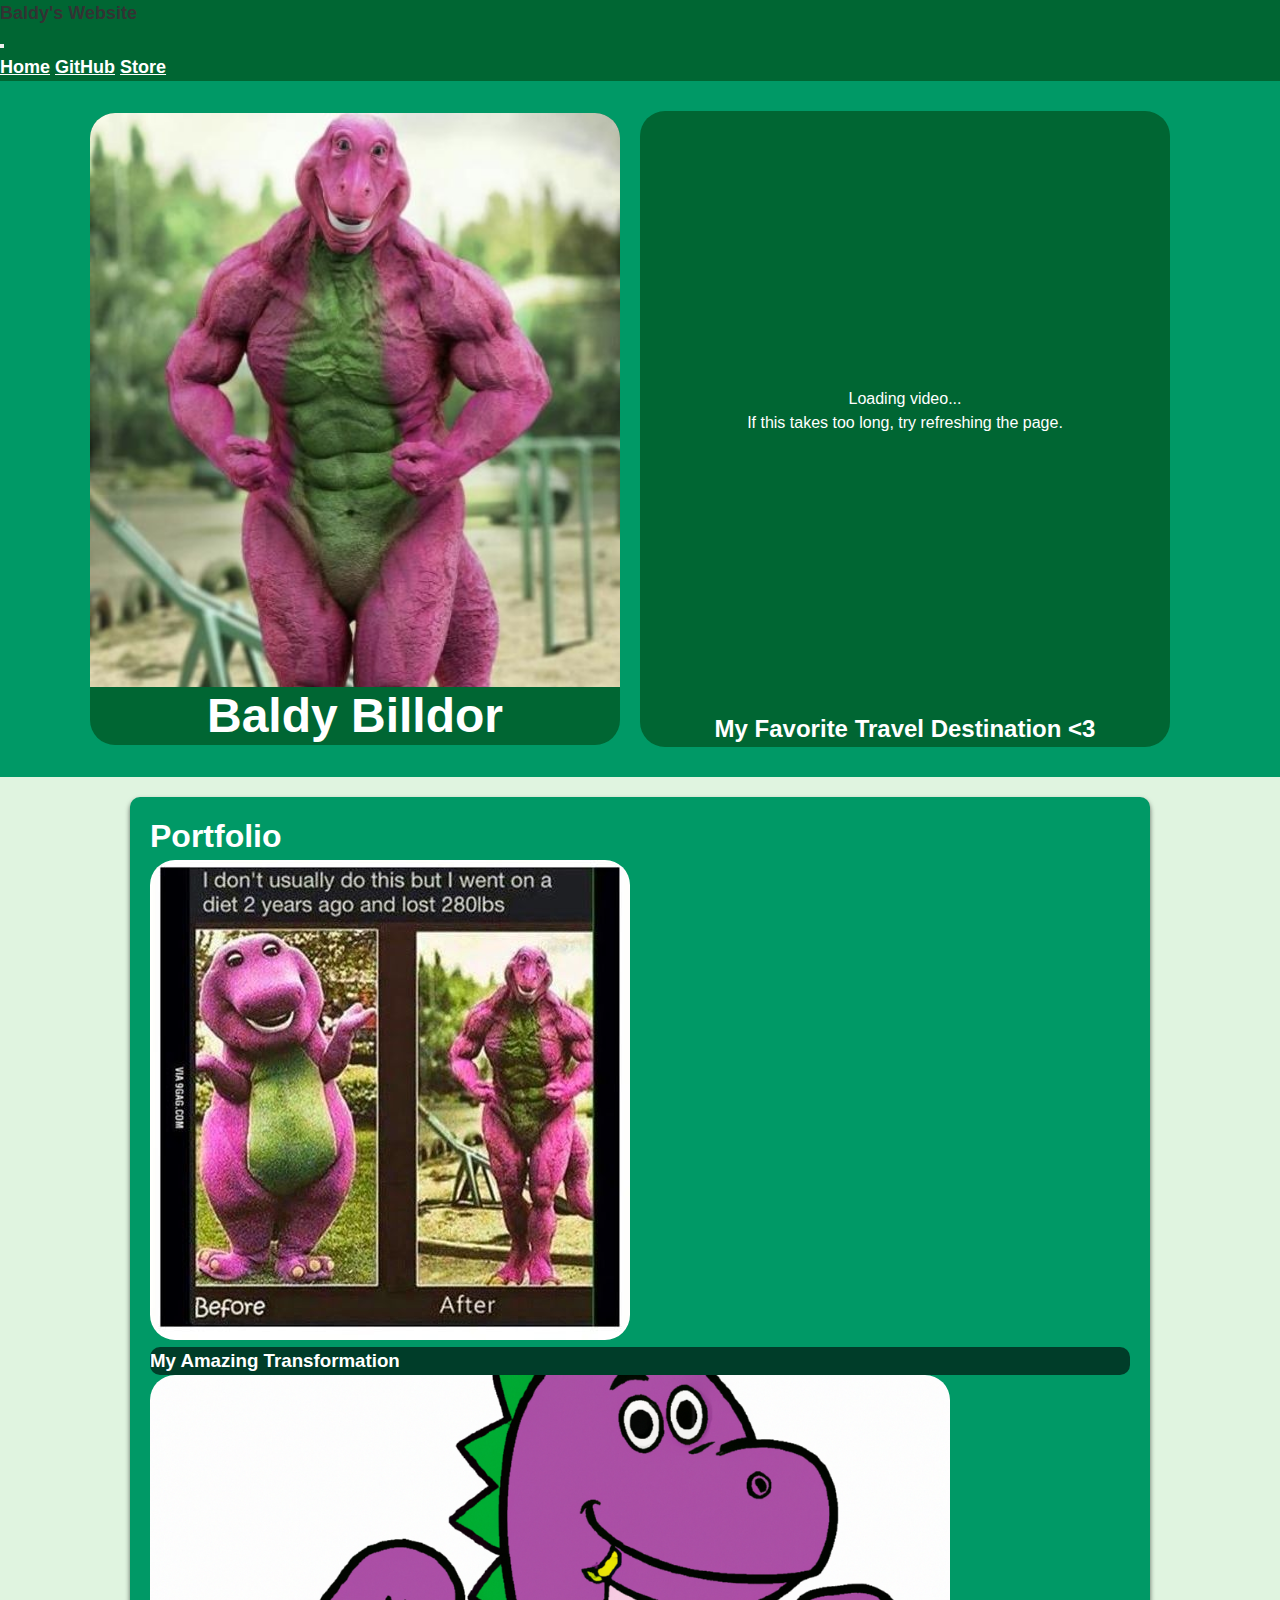
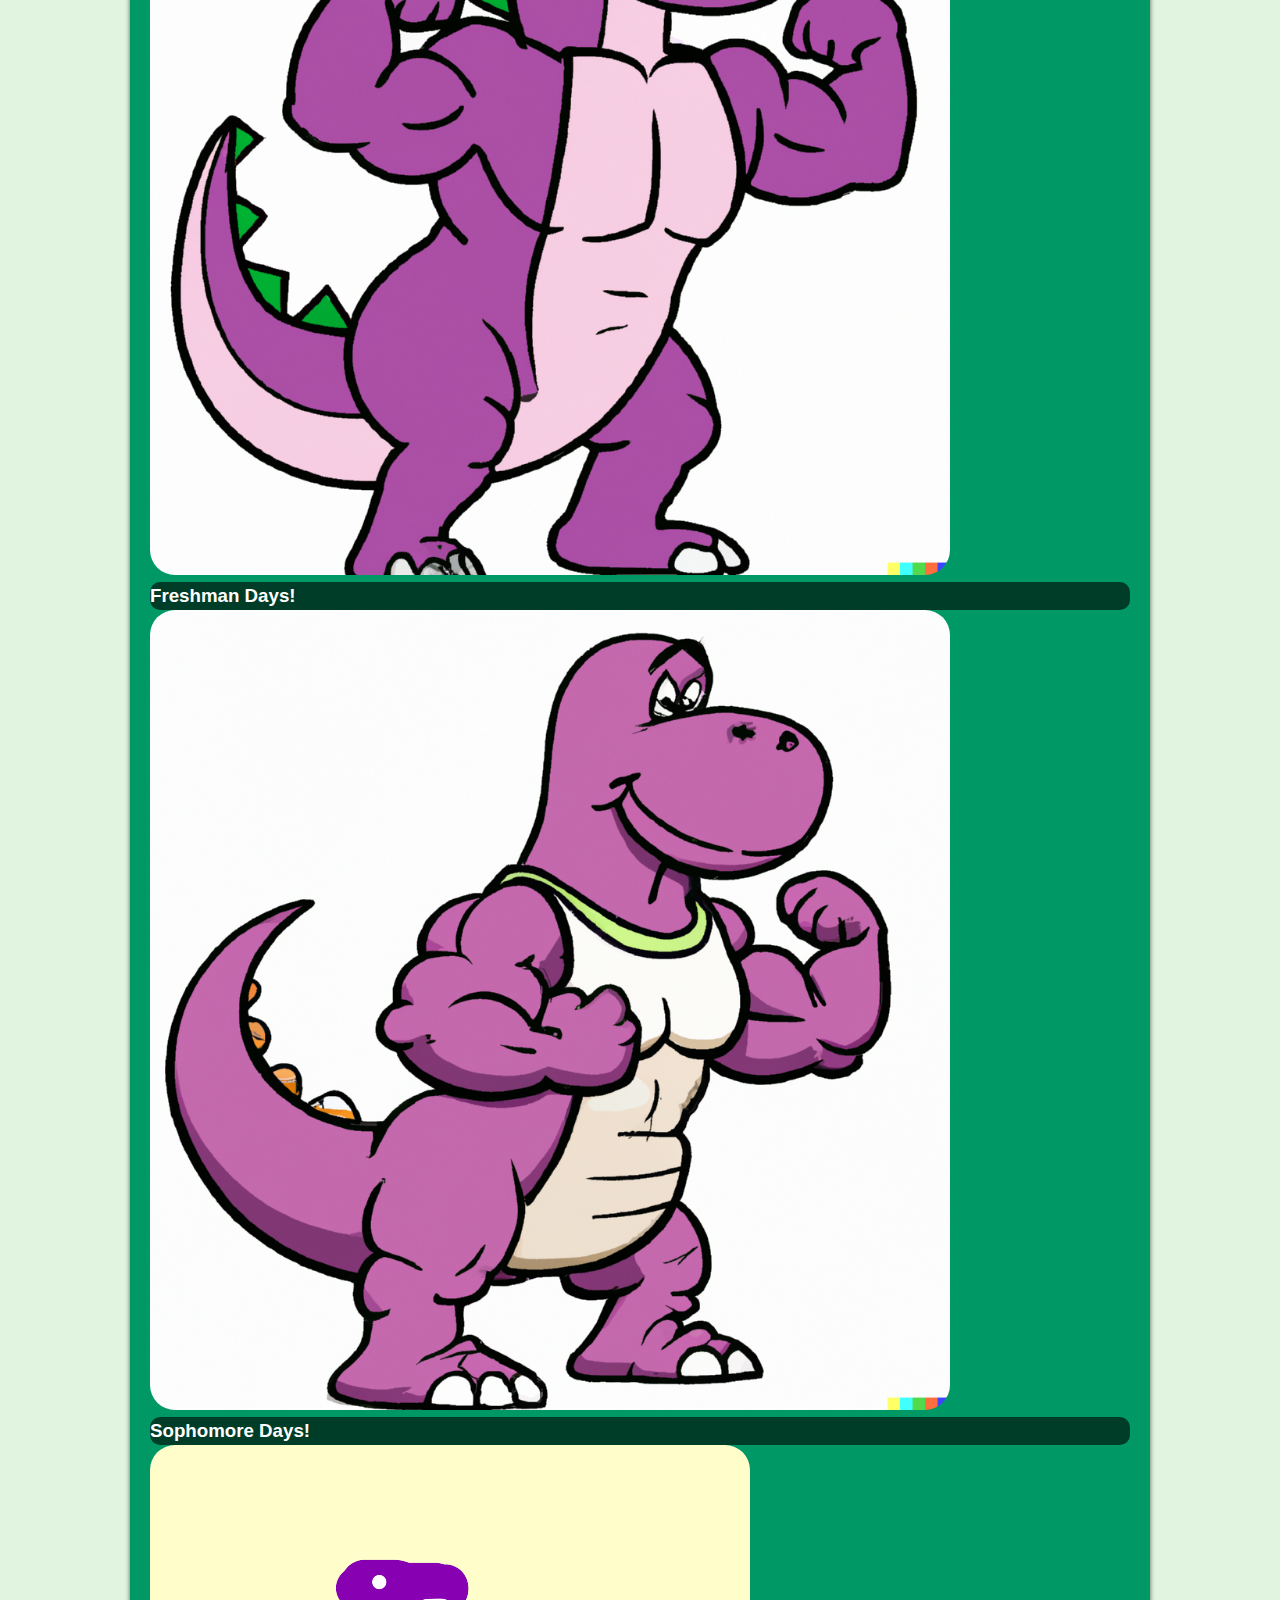
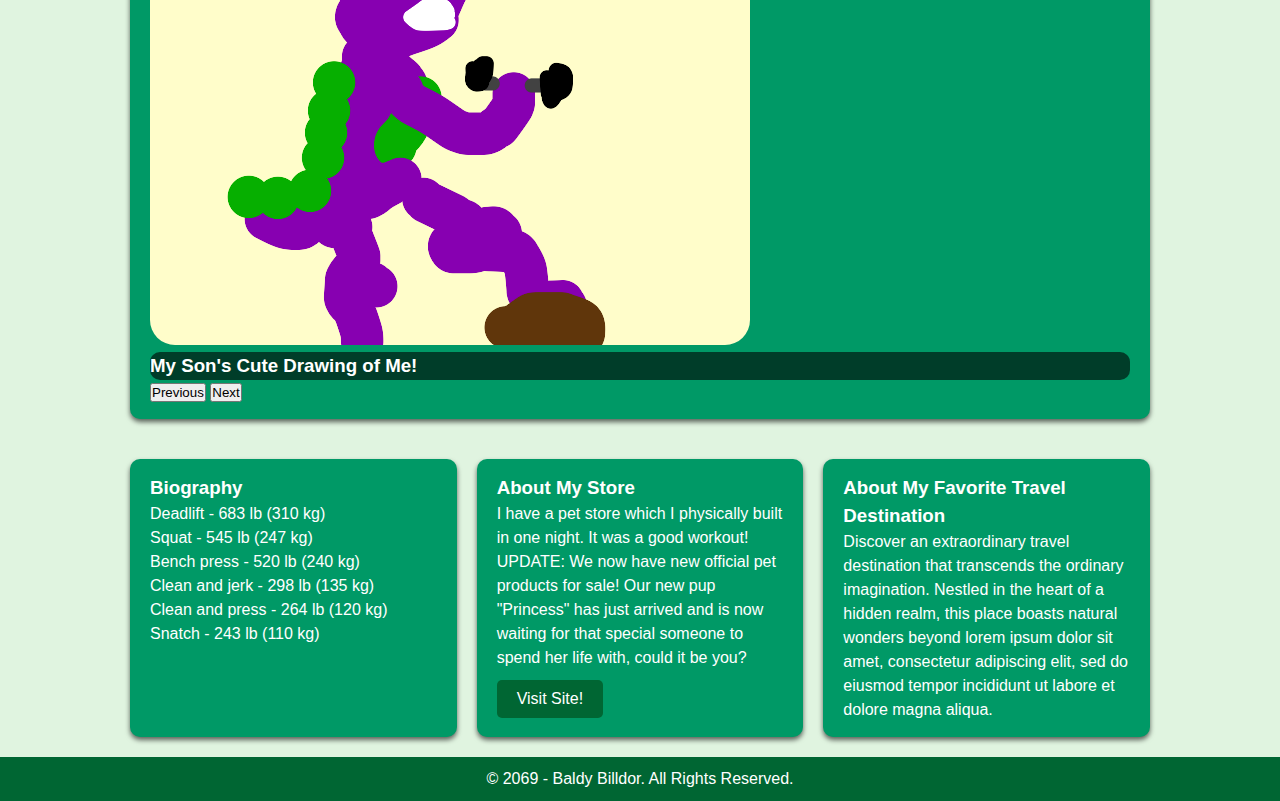
<file: index.html>
<!DOCTYPE html>
<html lang="en">

<head>
    <meta charset="UTF-8">
    <meta name="viewport" content="width=device-width, initial-scale=1.0">
    <title>Baldy's Website</title>
    <link rel="stylesheet" href="https://cdn.jsdelivr.net/npm/bootstrap@5.3.1/dist/css/bootstrap.min.css"
        rel="stylesheet" integrity="sha384-4bw+/aepP/YC94hEpVNVgiZdgIC5+VKNBQNGCHeKRQN+PtmoHDEXuppvnDJzQIu9"
        crossorigin="anonymous">
    <link rel="stylesheet" href="css/styles.css">
    <script src="https://www.youtube.com/iframe_api"></script>
</head>

<body>
    <!-- <nav class="my-navbar">
        <div class="my-container">
            <div class="logo">Baldy's Website</div>
            <ul class="nav">
                <li>
                    <a href="index.html">Home</a>
                </li>
                <li>
                    <a href="https://github.com/tannowenn/tannowenn.github.io" target="_blank">GitHub</a>
                </li>
                <li>
                    <a href="store.html">Store</a>
                </li>
            </ul>
        </div>
    </nav> -->
    <nav class="navbar navbar-expand-md" style="background-color: #006633;">
        <div class="container">
            <div class="navbar-brand text-light fs-3">Baldy's Website</div>
            <button class="navbar-toggler" type="button" data-bs-toggle="collapse" data-bs-target="#navLinks"
                aria-controls="navLinks" aria-expanded="false" aria-label="Toggle navigation">
                <span class="navbar-toggler-icon"></span>
            </button>
            <div id="navLinks" class="collapse navbar-collapse">
                <div class="navbar-nav ms-auto">
                    <a href="#" class="nav-item nav-link">Home</a>
                    <a href="https://github.com/tannowenn/tannowenn.github.io" target="_blank"
                        class="nav-item nav-link">GitHub</a>
                    <a href="store.html" class="nav-item nav-link">Store</a>
                </div>
            </div>
        </div>
    </nav>

    <header class="header">
        <div class="my-container">
            <div class="headerbox">
                <img src="images/buffbarney.jpg" />
                <h1 class="fs-1">Baldy Billdor</h1>
            </div>
            <div class="headerbox">
                <div id="youtube-player">Loading video...<br>If this takes too long, try refreshing the page.</div>
                <h2 class="fs-2">My Favorite Travel Destination &lt;3</h2>
            </div>
        </div>
    </header>

    <section class="portfolio">
        <div class="my-container">
            <div class="box">
                <h1 class="text-center">Portfolio</h1>
                <div id="carouselPortfolio" class="carousel slide" data-bs-ride="carousel">
                    <div class="carousel-inner">
                        <div class="carousel-item active">
                            <img src="images/transformation.jpg" class="d-block w-100">
                            <div class="carousel-caption">
                                <h3>My Amazing Transformation</h5>
                            </div>
                        </div>
                        <div class="carousel-item">
                            <img src="images/dalle1.png" class="d-block w-100">
                            <div class="carousel-caption">
                                <h3>Freshman Days!</h5>
                            </div>
                        </div>
                        <div class="carousel-item">
                            <img src="images/dalle2.png" class="d-block w-100">
                            <div class="carousel-caption">
                                <h3>Sophomore Days!</h5>
                            </div>
                        </div>
                        <div class="carousel-item">
                            <img src="images/sidecurl.png" class="d-block w-100">
                            <div class="carousel-caption">
                                <h3>My Son's Cute Drawing of Me!</h5>
                            </div>
                        </div>
                    </div>
                    <button class="carousel-control-prev" type="button" data-bs-target="#carouselPortfolio"
                        data-bs-slide="prev">
                        <span class="carousel-control-prev-icon" aria-hidden="true"></span>
                        <span class="visually-hidden">Previous</span>
                    </button>
                    <button class="carousel-control-next" type="button" data-bs-target="#carouselPortfolio"
                        data-bs-slide="next">
                        <span class="carousel-control-next-icon" aria-hidden="true"></span>
                        <span class="visually-hidden">Next</span>
                    </button>
                </div>
            </div>
        </div>
    </section>

    <section class="boxes">
        <div class="my-container">
            <div class="box">
                <h3 class="text-center fw-bold">Biography</h3>
                <p>
                    Deadlift - 683 lb (310 kg)<br>
                    Squat - 545 lb (247 kg)<br>
                    Bench press - 520 lb (240 kg)<br>
                    Clean and jerk - 298 lb (135 kg)<br>
                    Clean and press - 264 lb (120 kg)<br>
                    Snatch - 243 lb (110 kg)
                </p>
            </div>

            <div class="box">
                <h3 class="text-center fw-bold">About My Store</h3>
                <p>I have a pet store which I physically built in one night. It was a good workout!</p>
                <p><span class="fw-bold">UPDATE:</span> We now have new official pet products for sale! Our new pup "Princess" has just arrived and
                    is now waiting for that special someone to spend her life with, could it be you?</p>
                <a href="store.html">
                    <button type="button" class="btn btn-outline-success button fw-bold">Visit Site!</button>
                </a>
            </div>

            <div class="box">
                <h3 class="text-center fw-bold">About My Favorite Travel Destination</h3>
                <p>Discover an extraordinary travel destination that transcends the ordinary imagination. Nestled in the
                    heart of a hidden realm, this place boasts natural wonders beyond lorem ipsum dolor sit amet,
                    consectetur adipiscing elit, sed do eiusmod tempor incididunt ut labore et dolore magna aliqua.</p>
            </div>
        </div>
    </section>

    <footer>
        <p>&copy; 2069 - Baldy Billdor. All Rights Reserved.</p>
    </footer>

    <script>
        var player;

        function onYouTubeIframeAPIReady() {
            player = new YT.Player('youtube-player', {
                height: '600',
                videoId: 'WK_yQD_s8f8',
                playerVars: {
                    start: 28, // Start the video at 28 seconds
                    autoplay: 1, // Autoplay
                    mute: 1, // Muted
                    loop: 1 // Loopy doopy
                }
            });
        }
    </script>
    <script src="https://cdn.jsdelivr.net/npm/bootstrap@5.3.1/dist/js/bootstrap.bundle.min.js"
        integrity="sha384-HwwvtgBNo3bZJJLYd8oVXjrBZt8cqVSpeBNS5n7C8IVInixGAoxmnlMuBnhbgrkm"
        crossorigin="anonymous"></script>
</body>

</html>
</file>
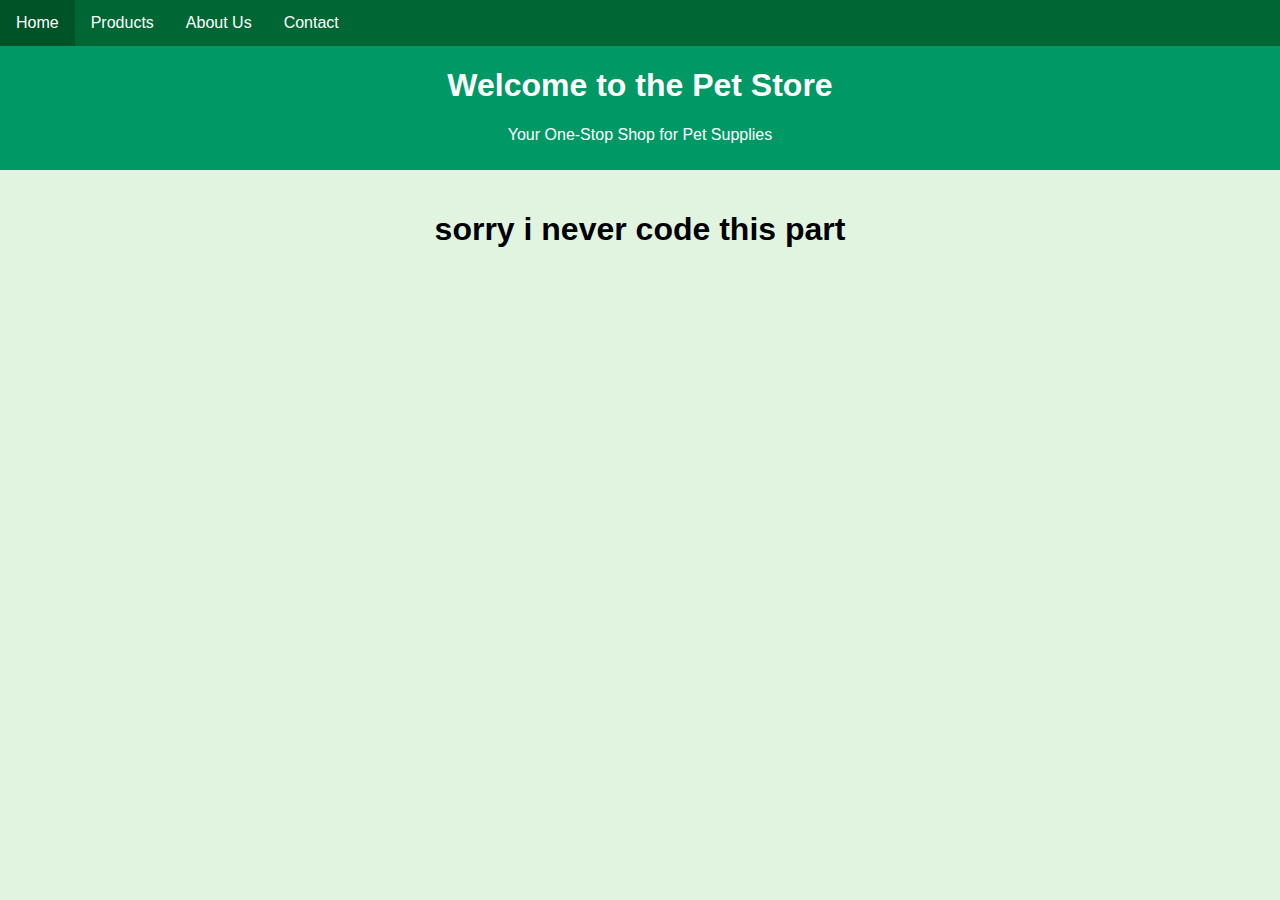
<file: useless.html>
<!DOCTYPE html>
<html lang="en">
<head>
  <meta charset="UTF-8">
  <meta name="viewport" content="width=device-width, initial-scale=1.0">
  <title>Pet Store - E-commerce</title>
  <style>
    /* Existing styles */
    body {
      font-family: Arial, sans-serif;
      background-color: #e0f4e0; /* Light green background */
      margin: 0;
      padding: 0;
    }
    header {
      background-color: #009966; /* Dark green header background */
      color: white;
      text-align: center;
      padding: 0 0 10px;
    }
    .container {
      display: flex;
      flex-wrap: wrap;
      justify-content: center;
      align-items: flex-start;
      padding: 20px;
    }
    .product {
      background-color: #f0fff0; /* Pale green product background */
      border: 1px solid #98bf98; /* Light green border */
      padding: 20px;
      margin: 10px;
      max-width: 300px;
    }
    .product img {
      max-width: 100%;
    }
    .button {
      background-color: #009966; /* Dark green button background */
      color: white;
      border: none;
      padding: 5px 10px;
      margin-top: 10px;
      cursor: pointer;
      border-radius: 5px;
      font-size: 14px;
    }
    .button:hover {
      background-color: #007755; /* Slightly darker green on hover */
    }
    /* Navbar styles */
    .navbar {
      background-color: #006633; /* Darker green navbar background */
      overflow: hidden;
    }
    .navbar a {
      float: left;
      display: block;
      color: white;
      text-align: center;
      padding: 14px 16px;
      text-decoration: none;
    }
    .navbar a:hover {
      background-color: #005327; /* Slightly darker green on hover */
    }
  </style>
</head>
<body>
  <header>
    <div class="navbar">
        <a href="index.html">Home</a>
        <a href="store.html">Products</a>
        <a href="useless.html">About Us</a>
        <a href="https://github.com/tannowenn/tannowenn.github.io/issues" target="_blank">Contact</a>
    </div>
    <h1>Welcome to the Pet Store</h1>
    <p>Your One-Stop Shop for Pet Supplies</p>
  </header>
  <div class="container">
    <h1>sorry i never code this part</h1>
  </div>
</body>
</html>
</file>
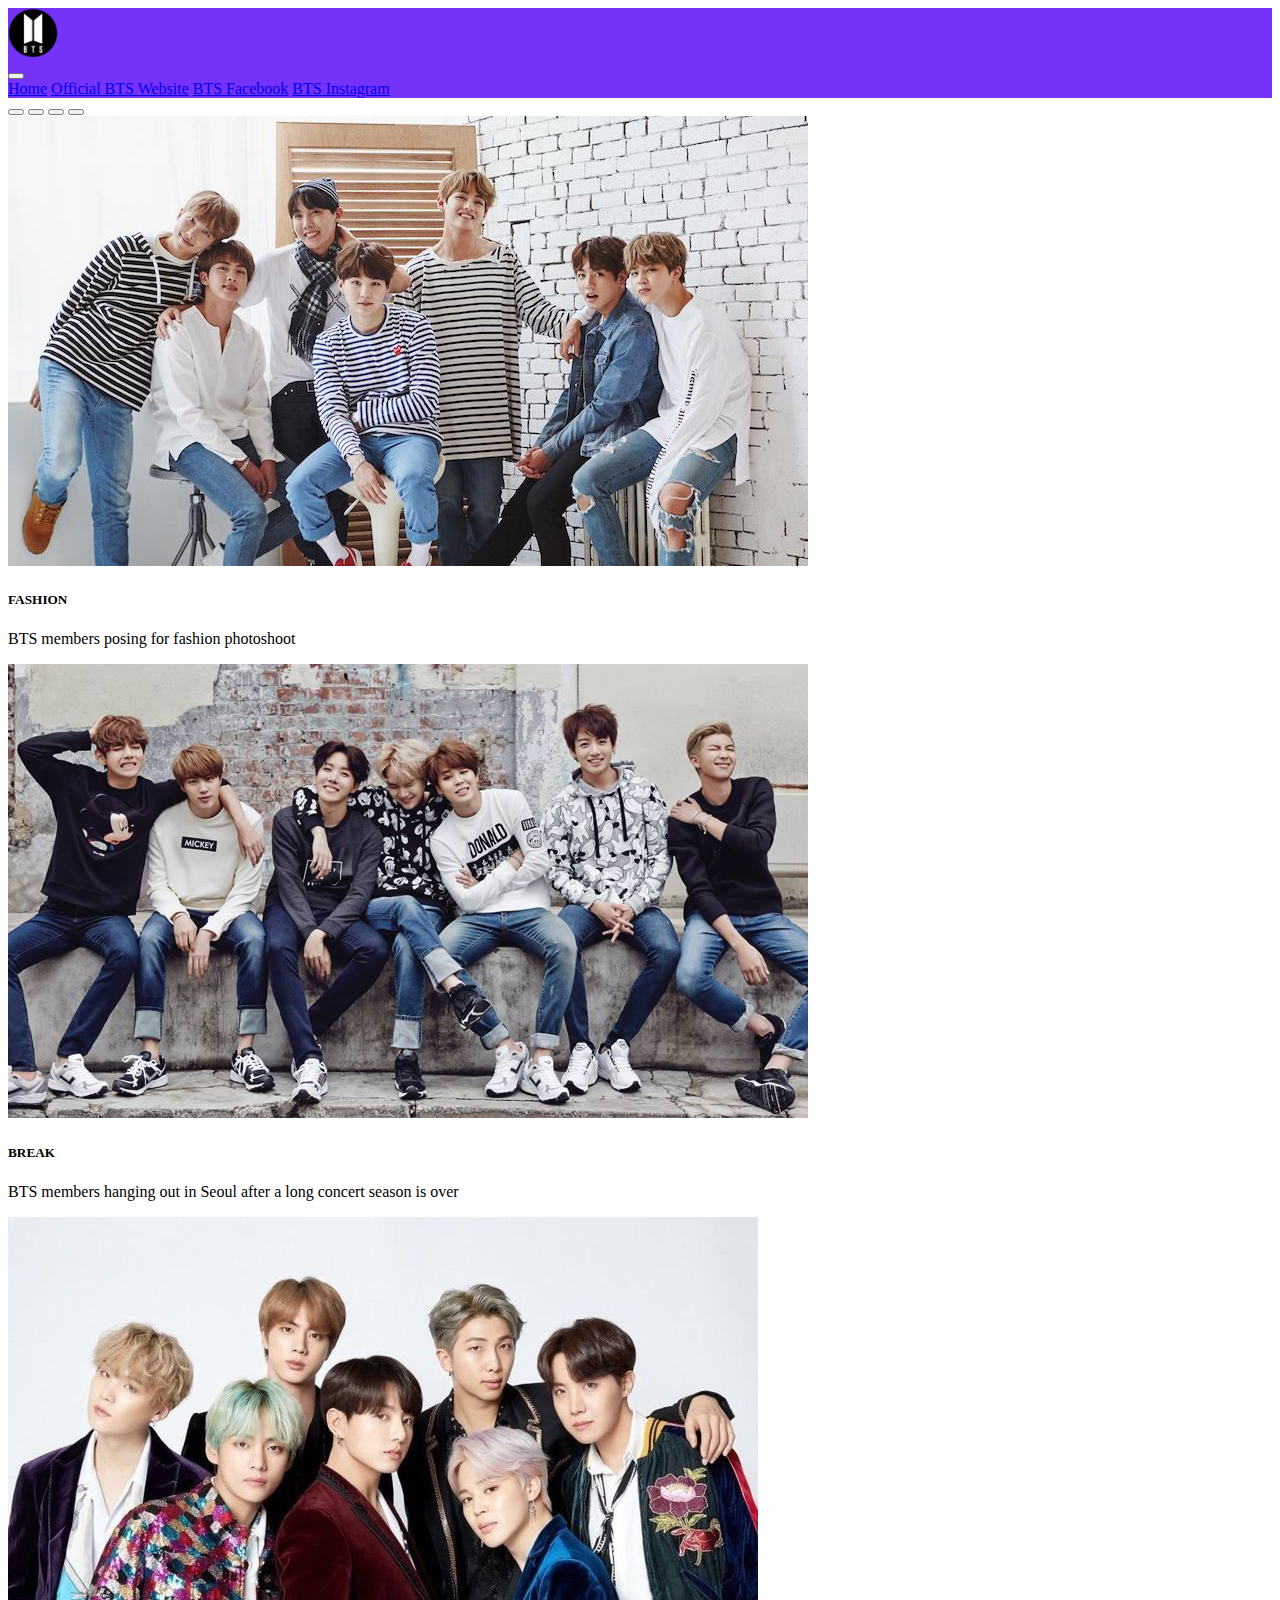
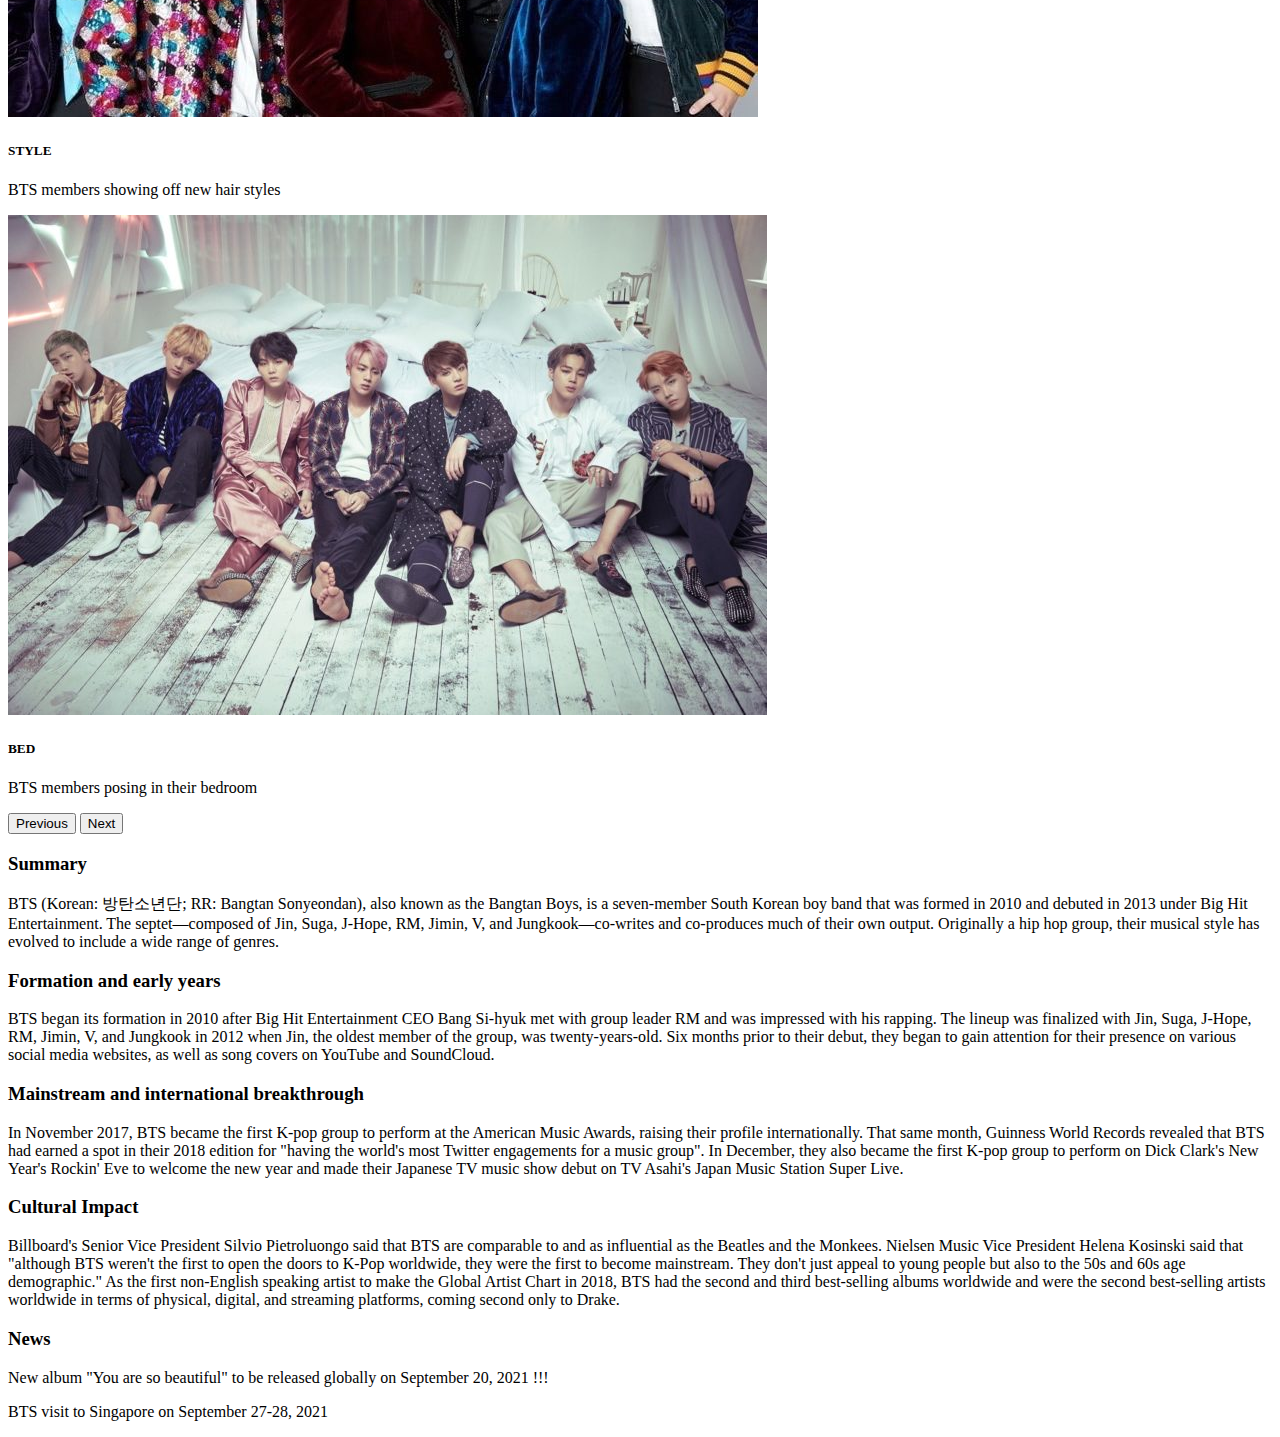
<file: bts/home.html>
<!DOCTYPE html>
<html lang="en">

<head>
    <meta charset="UTF-8">
    <meta http-equiv="X-UA-Compatible" content="IE=edge">
    <meta name="viewport" content="width=device-width, initial-scale=1.0">
    <link rel="stylesheet" href="https://cdn.jsdelivr.net/npm/bootstrap@5.3.1/dist/css/bootstrap.min.css"
        rel="stylesheet" integrity="sha384-4bw+/aepP/YC94hEpVNVgiZdgIC5+VKNBQNGCHeKRQN+PtmoHDEXuppvnDJzQIu9"
        crossorigin="anonymous">
    <title>Document</title>

    <style>
        #logo {
            width: 50px;
            height: 50px;
        }
    </style>
</head>

<body>

    <nav class="navbar navbar-expand-md" style="background-color: #7532F9;">
        <div class="container">
            <div><img id="logo" src="images/bts_logo.png"></div>
            <button class="navbar-toggler" type="button" data-bs-toggle="collapse" data-bs-target="#navLinks"
                aria-controls="navLinks" aria-expanded="false" aria-label="Toggle navigation">
                <span class="navbar-toggler-icon"></span>
            </button>
            <div id="navLinks" class="collapse navbar-collapse">
                <div class="navbar-nav">
                    <a href="#" class="nav-item nav-link active">Home</a>
                    <a href="https://ibighit.com/bts/eng/" class="nav-item nav-link">Official BTS Website</a>
                    <a href="https://www.facebook.com/bangtan.official" class="nav-item nav-link">BTS Facebook</a>
                    <a href="https://www.instagram.com/bts.bighitofficial/" class="nav-item nav-link">BTS Instagram</a>
                </div>
            </div>
        </div>
    </nav>

    <div class="container">
        <div id="carouselPhotos" class="carousel slide" data-bs-ride="carousel">
            <div class="carousel-indicators">
                <button type="button" data-bs-target="#carouselPhotos" data-bs-slide-to="0" class="active"
                    aria-current="true" aria-label="Slide 1"></button>
                <button type="button" data-bs-target="#carouselPhotos" data-bs-slide-to="1"
                    aria-label="Slide 2"></button>
                <button type="button" data-bs-target="#carouselPhotos" data-bs-slide-to="2"
                    aria-label="Slide 3"></button>
                <button type="button" data-bs-target="#carouselPhotos" data-bs-slide-to="3"
                    aria-label="Slide 4"></button>
            </div>
            <div class="carousel-inner">
                <div class="carousel-item active">
                    <img src="images/bts_group1.jpeg" class="d-block w-100" alt="...">
                    <div class="carousel-caption d-none d-md-block">
                        <h5>FASHION</h5>
                        <p>BTS members posing for fashion photoshoot</p>
                    </div>
                </div>
                <div class="carousel-item">
                    <img src="images/bts_group2.jpeg" class="d-block w-100" alt="...">
                    <div class="carousel-caption d-none d-md-block">
                        <h5>BREAK</h5>
                        <p>BTS members hanging out in Seoul after a long concert season is over</p>
                    </div>
                </div>
                <div class="carousel-item">
                    <img src="images/bts_group3.jpeg" class="d-block w-100" alt="...">
                    <div class="carousel-caption d-none d-md-block">
                        <h5>STYLE</h5>
                        <p>BTS members showing off new hair styles</p>
                    </div>
                </div>
                <div class="carousel-item">
                    <img src="images/bts_group4.jpeg" class="d-block w-100" alt="...">
                    <div class="carousel-caption d-none d-md-block">
                        <h5>BED</h5>
                        <p>BTS members posing in their bedroom</p>
                    </div>
                </div>
            </div>
            <button class="carousel-control-prev" type="button" data-bs-target="#carouselPhotos" data-bs-slide="prev">
                <span class="carousel-control-prev-icon" aria-hidden="true"></span>
                <span class="visually-hidden">Previous</span>
            </button>
            <button class="carousel-control-next" type="button" data-bs-target="#carouselPhotos" data-bs-slide="next">
                <span class="carousel-control-next-icon" aria-hidden="true"></span>
                <span class="visually-hidden">Next</span>
            </button>
        </div>
    </div>

    <div class="container">
        <h3>Summary</h3>
        <p>
            BTS (Korean: 방탄소년단; RR: Bangtan Sonyeondan), also known as the Bangtan Boys, is a seven-member South Korean
            boy
            band that was formed in 2010 and debuted in 2013 under Big Hit Entertainment. The septet—composed of Jin,
            Suga,
            J-Hope, RM, Jimin, V, and Jungkook—co-writes and co-produces much of their own output. Originally a hip hop
            group, their musical style has evolved to include a wide range of genres.
        </p>


        <h3>
            Formation and early years
        </h3>
        <p>
            BTS began its formation in 2010 after Big Hit Entertainment CEO Bang Si-hyuk met with group leader RM and
            was
            impressed with his rapping. The lineup was finalized with Jin, Suga, J-Hope, RM, Jimin, V, and Jungkook in
            2012
            when Jin, the oldest member of the group, was twenty-years-old. Six months prior to their debut, they began
            to
            gain attention for their presence on various social media websites, as well as song covers on YouTube and
            SoundCloud.
        </p>


        <h3>
            Mainstream and international breakthrough
        </h3>
        <p>
            In November 2017, BTS became the first K-pop group to perform at the American Music Awards, raising their
            profile internationally. That same month, Guinness World Records revealed that BTS had earned a spot in
            their
            2018 edition for "having the world's most Twitter engagements for a music group". In December, they also
            became
            the first K-pop group to perform on Dick Clark's New Year's Rockin' Eve to welcome the new year and made
            their
            Japanese TV music show debut on TV Asahi's Japan Music Station Super Live.
        </p>


        <h3>
            Cultural Impact
        </h3>
        <p>
            Billboard's Senior Vice President Silvio Pietroluongo said that BTS are comparable to and as influential as
            the
            Beatles and the Monkees. Nielsen Music Vice President Helena Kosinski said that "although BTS weren't the
            first
            to open the doors to K-Pop worldwide, they were the first to become mainstream. They don't just appeal to
            young
            people but also to the 50s and 60s age demographic." As the first non-English speaking artist to make the
            Global
            Artist Chart in 2018, BTS had the second and third best-selling albums worldwide and were the second
            best-selling artists worldwide in terms of physical, digital, and streaming platforms, coming second only to
            Drake.
        </p>

        <h3>News</h3>
        <p>
            New album "You are so beautiful" to be released globally on September 20, 2021 !!!
        </p>
        <p>
            BTS visit to Singapore on September 27-28, 2021
        </p>
    </div>

    <script src="https://cdn.jsdelivr.net/npm/bootstrap@5.3.1/dist/js/bootstrap.bundle.min.js"
        integrity="sha384-HwwvtgBNo3bZJJLYd8oVXjrBZt8cqVSpeBNS5n7C8IVInixGAoxmnlMuBnhbgrkm"
        crossorigin="anonymous"></script>
</body>

</html>
</file>
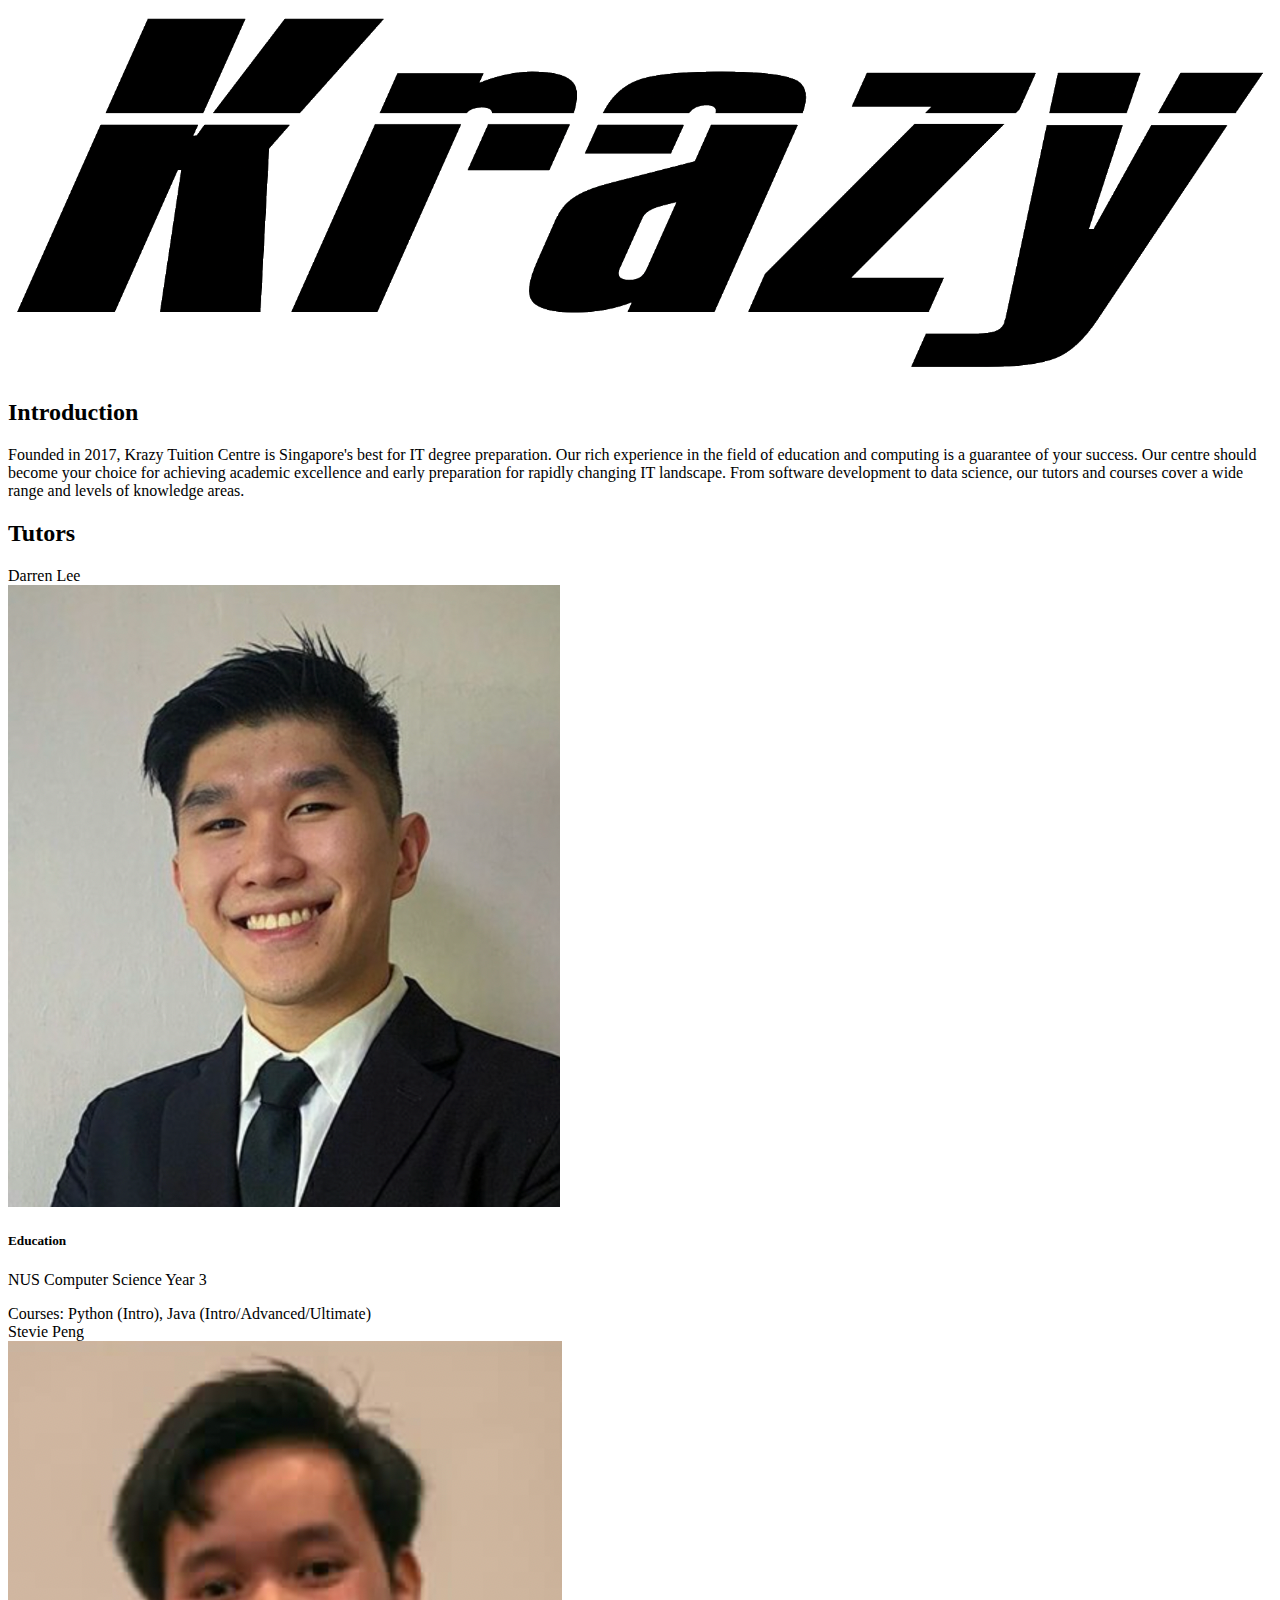
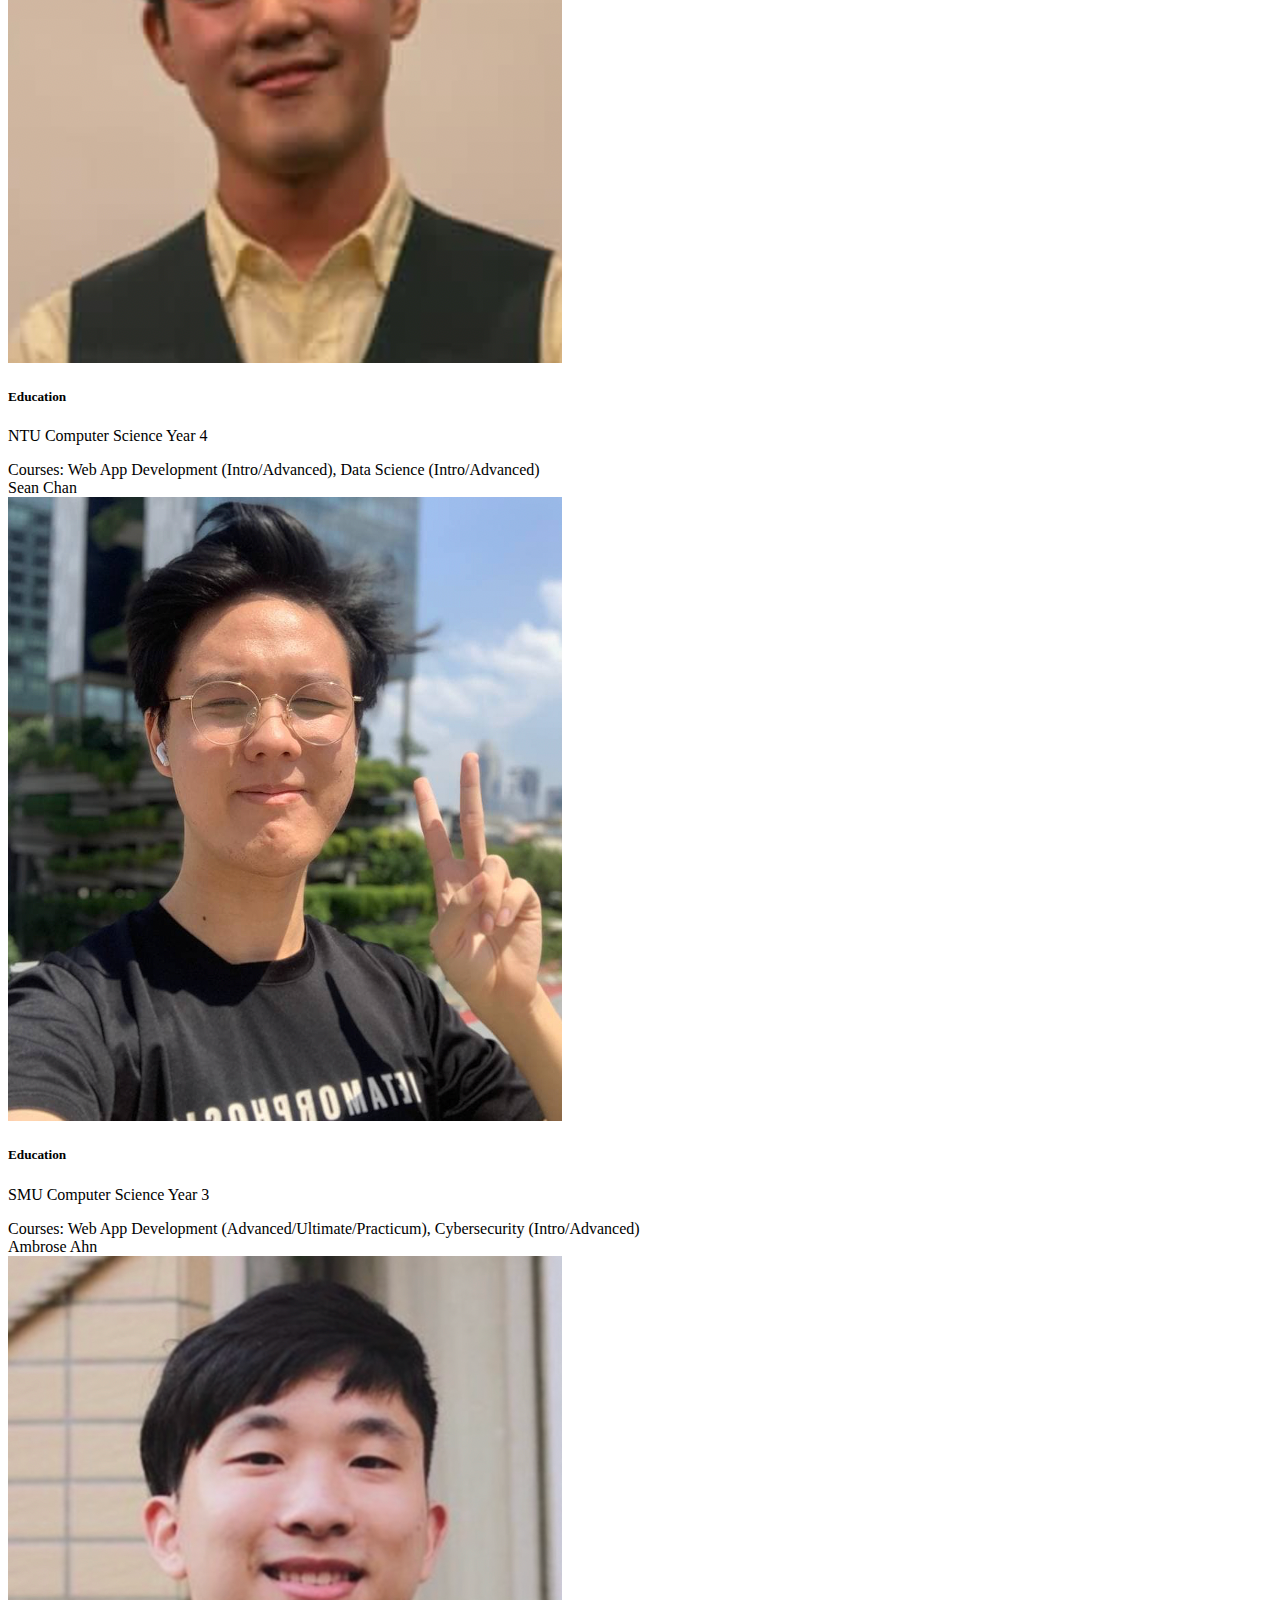
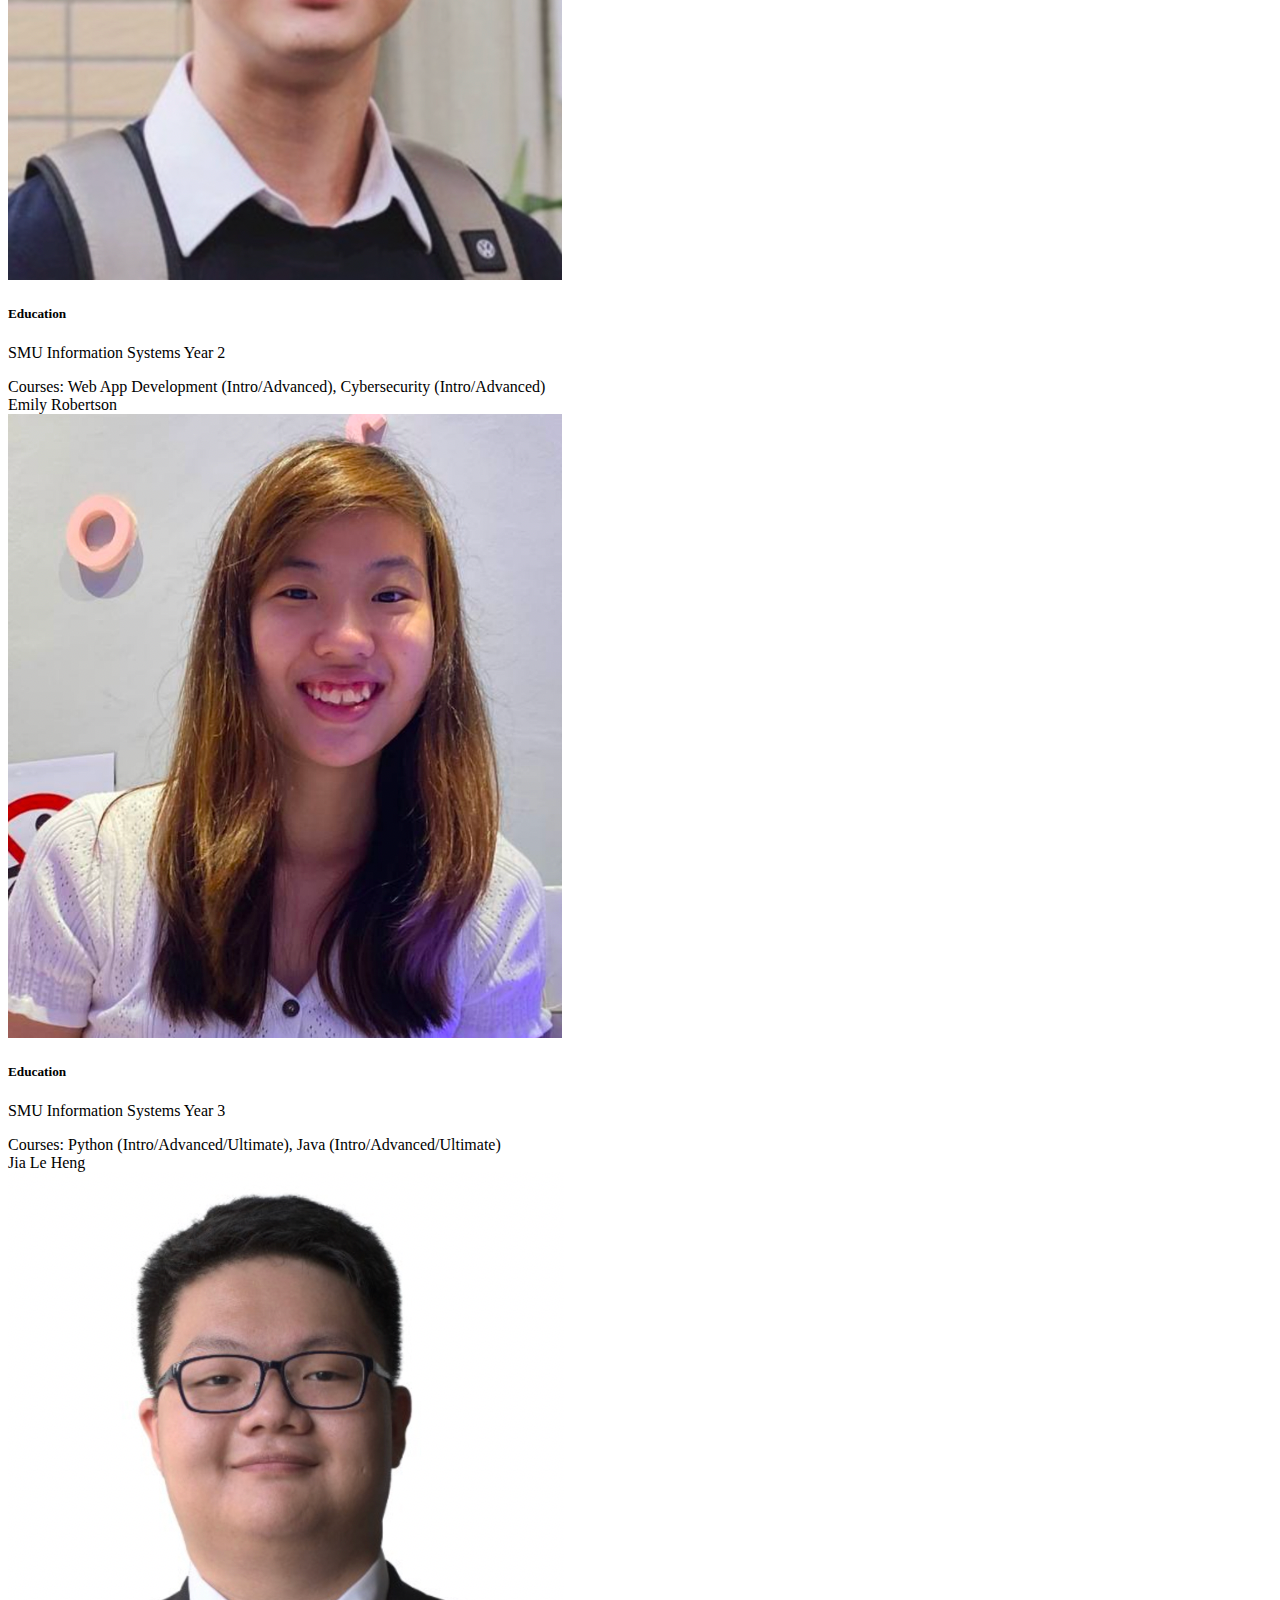
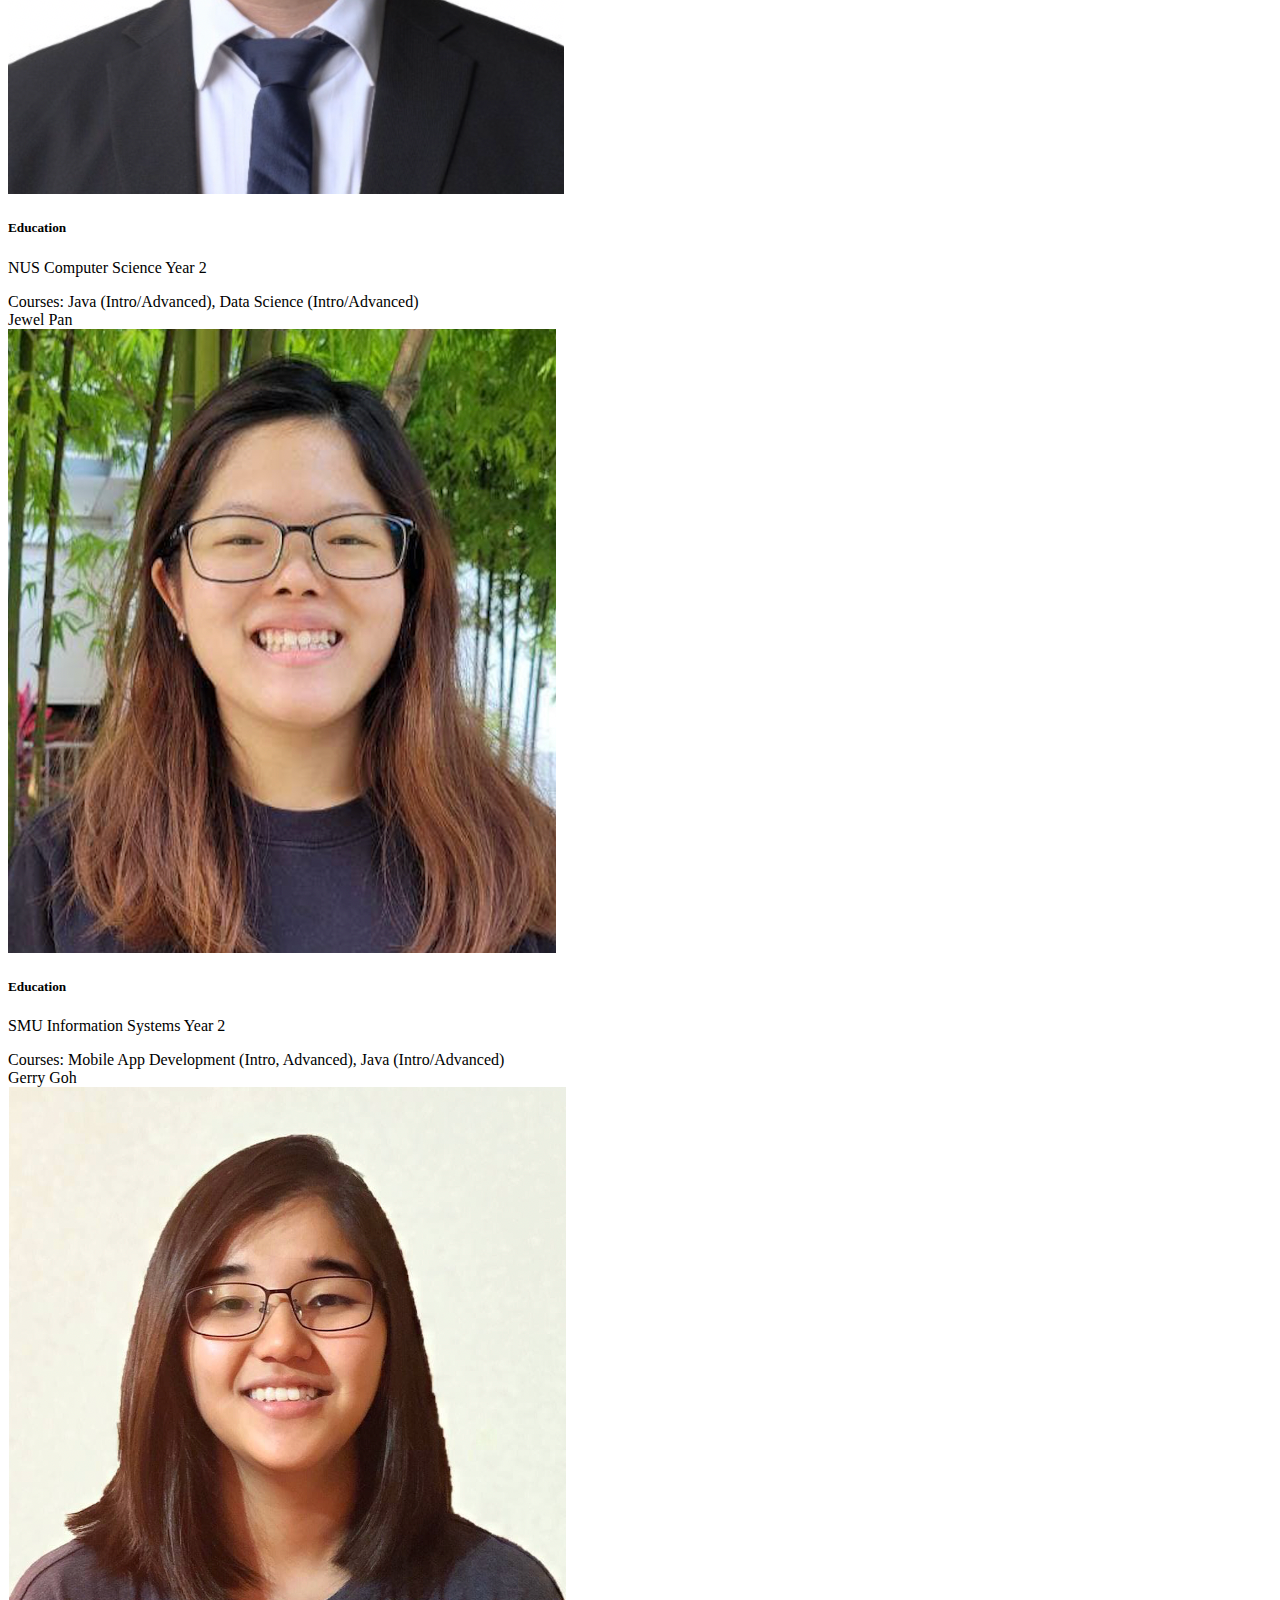
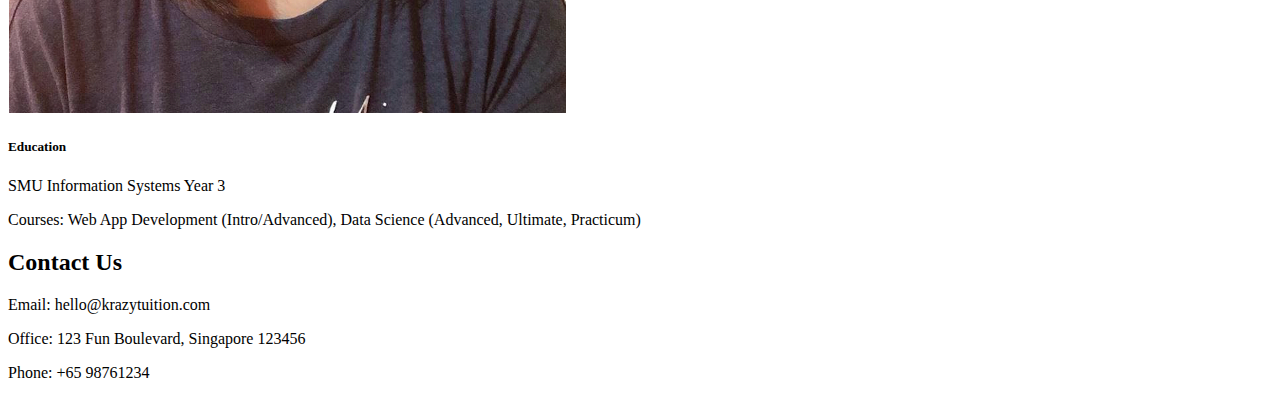
<file: tuition/home.html>
<!DOCTYPE html>
<html lang="en">

<head>
    <meta charset="UTF-8">
    <meta http-equiv="X-UA-Compatible" content="IE=edge">
    <meta name="viewport" content="width=device-width, initial-scale=1.0">
    <link rel="stylesheet" href="https://cdn.jsdelivr.net/npm/bootstrap@5.3.1/dist/css/bootstrap.min.css"
        rel="stylesheet" integrity="sha384-4bw+/aepP/YC94hEpVNVgiZdgIC5+VKNBQNGCHeKRQN+PtmoHDEXuppvnDJzQIu9"
        crossorigin="anonymous">
    <title>Document</title>

    <style>
        #logo {
            width: 100%;
            margin: auto;
        }
    </style>
</head>

<body>
    <div class="container">
        <div>
            <img id="logo" src="images/krazy_logo.png">
        </div>
        <h2>Introduction</h2>
        <p>
            Founded in 2017, Krazy Tuition Centre is Singapore's best for IT degree preparation. Our rich experience in
            the field of education and computing is a guarantee of your success. Our centre should become your choice
            for achieving academic excellence and early preparation for rapidly changing IT landscape. From software
            development to data science, our tutors and courses cover a wide range and levels of knowledge areas.
        </p>
    </div>

    <div class="container">
        <h2>Tutors</h2>
        <div class="row">
            <div class="col-md-6 col-lg-4 col-xl-3">
                <div class="card text-center text-bg-dark mb-3">
                    <div class="card-header">Darren Lee</div>
                    <img src="images/tutor1.png" alt="tutor1" class="card-img-top">
                    <div class="card-body">
                        <h5 class="card-title">Education</h5>
                        <p class="card-text">
                            NUS Computer Science Year 3
                        </p>
                        <div class="card-footer text-light">
                            Courses: Python (Intro), Java (Intro/Advanced/Ultimate)
                        </div>
                    </div>
                </div>
            </div>

            <div class="col-md-6 col-lg-4 col-xl-3">
                <div class="card text-center text-bg-dark mb-3">
                    <div class="card-header">Stevie Peng</div>
                    <img src="images/tutor2.png" alt="tutor2" class="card-img-top">
                    <div class="card-body">
                        <h5 class="card-title">Education</h5>
                        <p class="card-text">
                            NTU Computer Science Year 4
                        </p>
                        <div class="card-footer text-light">
                            Courses: Web App Development (Intro/Advanced), Data Science (Intro/Advanced)
                        </div>
                    </div>
                </div>
            </div>

            <div class="col-md-6 col-lg-4 col-xl-3">
                <div class="card text-center text-bg-dark mb-3">
                    <div class="card-header">Sean Chan</div>
                    <img src="images/tutor3.png" alt="tutor3" class="card-img-top">
                    <div class="card-body">
                        <h5 class="card-title">Education</h5>
                        <p class="card-text">
                            SMU Computer Science Year 3
                        </p>
                        <div class="card-footer text-light">
                            Courses: Web App Development (Advanced/Ultimate/Practicum), Cybersecurity
                            (Intro/Advanced)
                        </div>
                    </div>
                </div>
            </div>

            <div class="col-md-6 col-lg-4 col-xl-3">
                <div class="card text-center text-bg-dark mb-3">
                    <div class="card-header">Ambrose Ahn</div>
                    <img src="images/tutor4.png" alt="tutor4" class="card-img-top">
                    <div class="card-body">
                        <h5 class="card-title">Education</h5>
                        <p class="card-text">
                            SMU Information Systems Year 2
                        </p>
                        <div class="card-footer text-light">
                            Courses: Web App Development (Intro/Advanced), Cybersecurity (Intro/Advanced)
                        </div>
                    </div>
                </div>
            </div>

            <div class="col-md-6 col-lg-4 col-xl-3">
                <div class="card text-center text-bg-dark mb-3">
                    <div class="card-header">Emily Robertson</div>
                    <img src="images/tutor5.png" alt="tutor5" class="card-img-top">
                    <div class="card-body">
                        <h5 class="card-title">Education</h5>
                        <p class="card-text">
                            SMU Information Systems Year 3
                        </p>
                        <div class="card-footer text-light">
                            Courses: Python (Intro/Advanced/Ultimate), Java (Intro/Advanced/Ultimate)
                        </div>
                    </div>
                </div>
            </div>

            <div class="col-md-6 col-lg-4 col-xl-3">
                <div class="card text-center text-bg-dark mb-3">
                    <div class="card-header">Jia Le Heng</div>
                    <img src="images/tutor6.png" alt="tutor6" class="card-img-top">
                    <div class="card-body">
                        <h5 class="card-title">Education</h5>
                        <p class="card-text">
                            NUS Computer Science Year 2
                        </p>
                        <div class="card-footer text-light">
                            Courses: Java (Intro/Advanced), Data Science (Intro/Advanced)
                        </div>
                    </div>
                </div>
            </div>

            <div class="col-md-6 col-lg-4 col-xl-3">
                <div class="card text-center text-bg-dark mb-3">
                    <div class="card-header">Jewel Pan</div>
                    <img src="images/tutor7.png" alt="tutor7" class="card-img-top">
                    <div class="card-body">
                        <h5 class="card-title">Education</h5>
                        <p class="card-text">
                            SMU Information Systems Year 2
                        </p>
                        <div class="card-footer text-light">
                            Courses: Mobile App Development (Intro, Advanced), Java (Intro/Advanced)
                        </div>
                    </div>
                </div>
            </div>

            <div class="col-md-6 col-lg-4 col-xl-3">
                <div class="card text-center text-bg-dark mb-3">
                    <div class="card-header">Gerry Goh</div>
                    <img src="images/tutor8.png" alt="tutor8" class="card-img-top">
                    <div class="card-body">
                        <h5 class="card-title">Education</h5>
                        <p class="card-text">
                            SMU Information Systems Year 3
                        </p>
                        <div class="card-footer text-light">
                            Courses: Web App Development (Intro/Advanced), Data Science (Advanced, Ultimate, Practicum)
                        </div>
                    </div>
                </div>
            </div>
        </div>
    </div>

    <div class="container">
        <h2>Contact Us</h2>
        <p>
            Email: hello@krazytuition.com
        </p>
        <p>
            Office: 123 Fun Boulevard, Singapore 123456
        </p>
        <p>
            Phone: +65 98761234
        </p>
    </div>

    <script src="https://cdn.jsdelivr.net/npm/bootstrap@5.3.1/dist/js/bootstrap.bundle.min.js"
        integrity="sha384-HwwvtgBNo3bZJJLYd8oVXjrBZt8cqVSpeBNS5n7C8IVInixGAoxmnlMuBnhbgrkm"
        crossorigin="anonymous"></script>
</body>

</html>
</file>
<file: css/styles.css>
* {
    box-sizing: border-box;
    margin: 0;
    padding: 0;
}

body {
    font-family: 'Trebuchet MS', 'Lucida Sans Unicode', 'Lucida Grande', 'Lucida Sans', Arial, sans-serif;
    font-size: 16px;
    line-height: 1.5;
    color: #333;
    background: #e0f4e0;
}

ul {
    list-style-type: none;
}

footer {
    background-color: #006633;
    color: #fff;
    text-align: center;
    padding: 10px 0;
}

#youtube-player {
    border-top-left-radius: 25px;
    border-top-right-radius: 25px;
    width: 100%;
    height: 600px;
    display: flex;
    justify-content: center;
    align-items: center;
    text-align: center;
}

.portfolio h1 {
    font-weight: bold;
}

.portfolio h3 {
    border-radius: 10px;
    background-color: rgba(0,0,0, 0.6);
    font-weight: bold;
}

.portfolio img {
    border-radius: 25px;
    margin: auto;
    max-width: 800px;
}

.button {
    background-color: #006633;
    color: #fff;
    border: none;
    padding: 10px 20px;
    margin: auto;
    margin-top: 10px;
    cursor: pointer;
    border-radius: 5px;
    font-size: 16px;
}

.button:hover {
    background-color: orchid;
    color: #006633;
}

.my-container {
    max-width: 1100px;
    margin: 0 auto;
    padding: 0 30px;
}

.navbar {
    font-size: 18px;
    font-weight: bold;
}

.navbar a {
    justify-content: end;
    color: #fff;
}

.navbar a:hover {
    color: orchid;
}

.my-navbar {
    background: #006633;
    color: #fff;
    height: 60px;
}

.my-navbar a {
    color: #fff;
    text-decoration: none;
    font-size: 18px;
    font-weight: bold;
}

.my-navbar a:hover {
    color: orchid;
}

.my-navbar ul {
    display: flex;
}

.my-navbar ul li {
    margin-left: 20px;
}

.my-navbar .logo {
    font-size: x-large;
    font-weight: bold;
}

.my-navbar .my-container {
    display: flex;
    justify-content: space-between;
    align-items: center;
    height: 100%;
}

.header {
    background-color: #009966;
    color: #fff;
    min-height: 400px;
}

.header h1 {
    font-size: 3rem;
    font-weight: bold;
    line-height: 1.2;
}

.header .my-container {
    display: flex;
    align-items: center;
    justify-content: space-between;
    padding: 30px 0px;
}

.headerbox {
    display: flex;
    flex-direction: column;
    align-items: center;
    background-color: #006633;
    margin-right: 20px;
    max-height: 800px;
    border-radius: 25px;
    width: 100%;
}

.headerbox img {
    border-top-left-radius: 25px;
    border-top-right-radius: 25px;
    width: 100%;
}

.boxes .my-container {
    display: flex;
    justify-content: space-between;
}

.box {
    flex: 1;
    background: #009966;
    color: #fff;
    border-radius: 10px;
    margin: 20px 10px;
    box-shadow: 0 3px 5px rgba(0,0,0, 0.6);
    padding: 15px 20px;
}

@media(max-width: 1150px) {
    #youtube-player {
        height: 100%;
    }
    
    .header .my-container {
        flex-direction: column;
        padding-top: 20px;
        text-align: center;
    }

    .boxes .my-container {
        flex-direction: column;
        padding-top: 20px;
        text-align: center;
    }

    .headerbox {
        margin: 10px auto;
        width: 60%;
    }

    .my-navbar {
        height: 80px;
    }
}

@media(max-width: 768px) {
    .headerbox {
        width: 80%
    }
}
</file>
